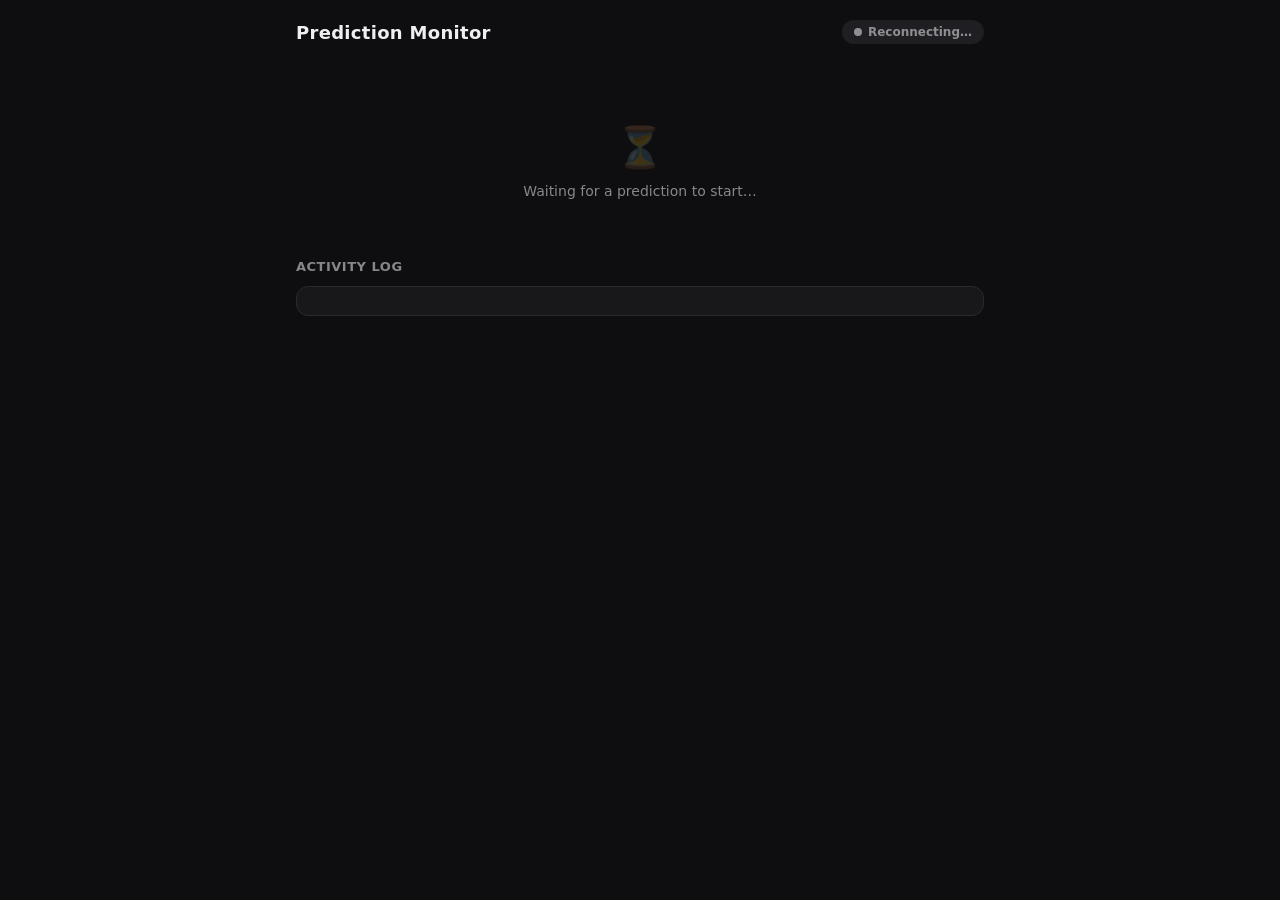
<file: kick-predict.html>
<!doctype html>
<html lang="en">

<head>
  <meta charset="utf-8" />
  <meta name="viewport" content="width=device-width,initial-scale=1" />
  <title>Kick Prediction Monitor</title>
  <style>
    :root {
      --bg: #0e0e10;
      --surface: #18181b;
      --surface2: #1f1f23;
      --border: #2a2a2e;
      --text: #efeff1;
      --muted: rgba(255, 255, 255, 0.5);
      --accent: #53fc18;
      --blue: #4f8cff;
      --orange: #ff7a2f;
      --red: #ff4a4a;
      --yellow: #ffd84a;
      --whale: #ff2cf1;
      --outcome1: #4f8cff;
      --outcome2: #ff7a2f;
      --outcome3: #a259ff;
      --outcome4: #ff4a4a;
    }

    * {
      margin: 0;
      padding: 0;
      box-sizing: border-box;
    }

    html, body {
      width: 100%;
      height: 100%;
      background: var(--bg);
      color: var(--text);
      font-family: system-ui, -apple-system, Segoe UI, Roboto, Arial, sans-serif;
      overflow-x: hidden;
    }

    #app {
      max-width: 720px;
      margin: 0 auto;
      padding: 20px 16px 40px;
    }

    header {
      display: flex;
      align-items: center;
      justify-content: space-between;
      margin-bottom: 20px;
    }

    header h1 {
      font-size: 18px;
      font-weight: 800;
      letter-spacing: 0.3px;
    }

    #status-badge {
      font-size: 12px;
      font-weight: 700;
      padding: 5px 12px;
      border-radius: 20px;
      background: var(--surface2);
      color: var(--muted);
      display: flex;
      align-items: center;
      gap: 6px;
    }

    #status-badge .dot {
      width: 8px;
      height: 8px;
      border-radius: 50%;
      background: var(--muted);
    }

    #status-badge.connected .dot { background: var(--accent); }
    #status-badge.connected { color: var(--accent); }

    .card {
      background: var(--surface);
      border: 1px solid var(--border);
      border-radius: 12px;
      padding: 20px;
      margin-bottom: 14px;
    }

    /* Prediction Card */
    #prediction-area {
      display: none;
    }

    #prediction-area.active {
      display: block;
    }

    .pred-header {
      display: flex;
      align-items: flex-start;
      justify-content: space-between;
      gap: 12px;
      margin-bottom: 16px;
    }

    .pred-title {
      font-size: 20px;
      font-weight: 800;
      line-height: 1.3;
      flex: 1;
    }

    .pred-state {
      font-size: 11px;
      font-weight: 800;
      text-transform: uppercase;
      letter-spacing: 0.5px;
      padding: 4px 10px;
      border-radius: 6px;
      white-space: nowrap;
      flex-shrink: 0;
    }

    .pred-state.ACTIVE { background: rgba(83, 252, 24, 0.15); color: var(--accent); }
    .pred-state.LOCKED { background: rgba(255, 216, 74, 0.15); color: var(--yellow); }
    .pred-state.RESOLVED { background: rgba(79, 140, 255, 0.15); color: var(--blue); }
    .pred-state.CANCELLED { background: rgba(255, 74, 74, 0.15); color: var(--red); }

    .pred-meta {
      display: flex;
      gap: 16px;
      font-size: 12px;
      color: var(--muted);
      margin-bottom: 18px;
    }

    .pred-meta span {
      display: flex;
      align-items: center;
      gap: 4px;
    }

    /* Timer */
    .timer {
      font-variant-numeric: tabular-nums;
      font-weight: 700;
      color: var(--yellow);
    }

    /* Outcomes */
    .outcomes {
      display: flex;
      flex-direction: column;
      gap: 10px;
    }

    .outcome {
      position: relative;
      border-radius: 10px;
      overflow: hidden;
      background: var(--surface2);
      border: 1px solid var(--border);
      transition: border-color 0.3s;
    }

    .outcome.winner {
      border-color: var(--accent);
      box-shadow: 0 0 20px rgba(83, 252, 24, 0.15);
    }

    .outcome-bar {
      position: absolute;
      top: 0;
      left: 0;
      height: 100%;
      opacity: 0.15;
      transition: width 0.6s cubic-bezier(.2, .8, .2, 1);
      border-radius: 10px;
    }

    .outcome-content {
      position: relative;
      padding: 14px 16px;
      display: flex;
      align-items: center;
      justify-content: space-between;
      gap: 12px;
    }

    .outcome-left {
      display: flex;
      align-items: center;
      gap: 10px;
      min-width: 0;
      flex: 1;
    }

    .outcome-color {
      width: 4px;
      height: 28px;
      border-radius: 2px;
      flex-shrink: 0;
    }

    .outcome-name {
      font-weight: 700;
      font-size: 15px;
      white-space: nowrap;
      overflow: hidden;
      text-overflow: ellipsis;
    }

    .outcome-right {
      display: flex;
      align-items: center;
      gap: 16px;
      flex-shrink: 0;
      font-variant-numeric: tabular-nums;
    }

    .outcome-stat {
      text-align: right;
    }

    .outcome-stat .value {
      font-size: 16px;
      font-weight: 800;
    }

    .outcome-stat .label {
      font-size: 10px;
      color: var(--muted);
      text-transform: uppercase;
      letter-spacing: 0.3px;
    }

    .outcome-pct {
      font-size: 22px;
      font-weight: 900;
      min-width: 58px;
      text-align: right;
    }

    /* Whale Alert */
    .whale-alert {
      animation: whaleFlash 0.6s ease;
    }

    @keyframes whaleFlash {
      0%, 100% { background: var(--surface); }
      30% { background: rgba(255, 44, 241, 0.12); }
    }

    /* Activity Log */
    #log-area .card {
      max-height: 360px;
      overflow-y: auto;
      padding: 14px 16px;
    }

    #log-area .card::-webkit-scrollbar {
      width: 4px;
    }

    #log-area .card::-webkit-scrollbar-thumb {
      background: var(--border);
      border-radius: 4px;
    }

    .log-title {
      font-size: 13px;
      font-weight: 700;
      text-transform: uppercase;
      letter-spacing: 0.5px;
      color: var(--muted);
      margin-bottom: 12px;
    }

    .log-entry {
      padding: 8px 0;
      border-bottom: 1px solid rgba(255, 255, 255, 0.05);
      font-size: 13px;
      line-height: 1.5;
      display: flex;
      gap: 8px;
      animation: fadeIn 0.3s ease;
    }

    .log-entry:last-child {
      border-bottom: 0;
    }

    @keyframes fadeIn {
      from { opacity: 0; transform: translateY(-4px); }
      to { opacity: 1; transform: translateY(0); }
    }

    .log-time {
      color: var(--muted);
      font-size: 11px;
      font-variant-numeric: tabular-nums;
      flex-shrink: 0;
      padding-top: 1px;
    }

    .log-msg { flex: 1; }

    .log-whale {
      color: var(--whale);
      font-weight: 700;
    }

    .log-created { color: var(--accent); }
    .log-locked { color: var(--yellow); }
    .log-resolved { color: var(--blue); }
    .log-cancelled { color: var(--red); }
    .log-vote { color: var(--text); }

    /* Idle state */
    #idle-msg {
      text-align: center;
      padding: 60px 20px;
      color: var(--muted);
      font-size: 14px;
    }

    #idle-msg .icon {
      font-size: 40px;
      margin-bottom: 12px;
      opacity: 0.4;
    }

    /* Totals row */
    .totals-row {
      display: flex;
      justify-content: space-between;
      margin-top: 14px;
      padding-top: 12px;
      border-top: 1px solid var(--border);
      font-size: 13px;
      color: var(--muted);
    }

    .totals-row .total-val {
      font-weight: 700;
      color: var(--text);
    }

    /* Test controls */
    #test-controls {
      display: none;
      gap: 8px;
    }

    #test-controls.show {
      display: flex;
    }

    #test-controls button {
      appearance: none;
      border: 0;
      border-radius: 8px;
      padding: 6px 12px;
      font-size: 12px;
      font-weight: 700;
      cursor: pointer;
      color: #111;
      background: var(--accent);
    }

    #test-controls button:active {
      transform: translateY(1px);
    }

    .outcome-colors { --c0: var(--outcome1); --c1: var(--outcome2); --c2: var(--outcome3); --c3: var(--outcome4); }
  </style>
</head>

<body>
  <div id="app" class="outcome-colors">
    <header>
      <h1>Prediction Monitor</h1>
      <div style="display:flex;align-items:center;gap:10px;">
        <div id="test-controls">
          <button id="btn-create" type="button">Test Create</button>
          <button id="btn-vote" type="button">Test Vote</button>
          <button id="btn-whale" type="button">Test Whale</button>
          <button id="btn-close" type="button">Test Close</button>
        </div>
        <div id="status-badge">
          <span class="dot"></span>
          <span id="status-text">Connecting…</span>
        </div>
      </div>
    </header>

    <div id="idle-msg">
      <div class="icon">⏳</div>
      Waiting for a prediction to start…
    </div>

    <div id="prediction-area">
      <div class="card" id="prediction-card">
        <div class="pred-header">
          <div class="pred-title" id="pred-title"></div>
          <div class="pred-state" id="pred-state"></div>
        </div>
        <div class="pred-meta">
          <span>⏱ <span class="timer" id="pred-timer">--:--</span></span>
          <span id="pred-total-voters">0 voters</span>
          <span id="pred-total-points">0 points</span>
        </div>
        <div class="outcomes" id="outcomes-container"></div>
        <div class="totals-row">
          <span>Total Pool: <span class="total-val" id="total-pool">0</span></span>
          <span>Total Votes: <span class="total-val" id="total-votes">0</span></span>
        </div>
      </div>
    </div>

    <div id="log-area">
      <div class="log-title">Activity Log</div>
      <div class="card" id="log-container"></div>
    </div>
  </div>

  <script>
    const WHALE_THRESHOLD = 10000;
    const OUTCOME_COLORS = ["var(--outcome1)", "var(--outcome2)", "var(--outcome3)", "var(--outcome4)"];

    class PredictionMonitor {
      constructor({ channelId, debug }) {
        this.channelId = channelId;
        this.debug = debug;

        this.ws = null;
        this.reconnectAttempts = 0;
        this.maxReconnectDelay = 30000;
        this.pingInterval = null;

        this.prediction = null;
        this.prevOutcomes = null;
        this.timerInterval = null;
        this.timerEnd = null;

        this.statusBadge = document.getElementById("status-badge");
        this.statusText = document.getElementById("status-text");
        this.idleMsg = document.getElementById("idle-msg");
        this.predArea = document.getElementById("prediction-area");
        this.predTitle = document.getElementById("pred-title");
        this.predState = document.getElementById("pred-state");
        this.predTimer = document.getElementById("pred-timer");
        this.predTotalVoters = document.getElementById("pred-total-voters");
        this.predTotalPoints = document.getElementById("pred-total-points");
        this.outcomesContainer = document.getElementById("outcomes-container");
        this.totalPool = document.getElementById("total-pool");
        this.totalVotes = document.getElementById("total-votes");
        this.logContainer = document.getElementById("log-container");
        this.predCard = document.getElementById("prediction-card");
      }

      setStatus(text, connected) {
        this.statusText.textContent = text;
        this.statusBadge.classList.toggle("connected", !!connected);
      }

      start() {
        this.setStatus("Connecting…", false);
        this.connectWebSocket();
      }

      connectWebSocket() {
        const connect = () => {
          const ws = new WebSocket(
            "wss://ws-us2.pusher.com/app/32cbd69e4b950bf97679?protocol=7&client=js&version=8.4.0-rc2&flash=false"
          );
          this.ws = ws;

          ws.onerror = (e) => console.error("WebSocket error:", e);

          ws.onclose = () => {
            this.setStatus("Reconnecting…", false);
            if (this.pingInterval) {
              clearInterval(this.pingInterval);
              this.pingInterval = null;
            }
            const delay = Math.min(
              1000 * Math.pow(2, this.reconnectAttempts),
              this.maxReconnectDelay
            );
            this.reconnectAttempts++;
            setTimeout(connect, delay);
          };

          ws.onopen = () => {
            this.reconnectAttempts = 0;
            this.setStatus("Connected", true);

            ws.send(JSON.stringify({
              event: "pusher:subscribe",
              data: { auth: "", channel: `predictions-channel-${this.channelId}` }
            }));

            if (this.debug) console.log("Subscribed: predictions-channel-" + this.channelId);

            this.pingInterval = setInterval(() => {
              ws.send(JSON.stringify({ event: "pusher:ping", data: {} }));
            }, 60000);
          };

          ws.onmessage = (event) => this.parseMessage(event.data);
        };

        connect();
      }

      parseMessage(raw) {
        const msg = JSON.parse(raw);

        if (typeof msg.event === "string" && msg.event.startsWith("pusher")) return;

        let data;
        try {
          data = typeof msg.data === "string" ? JSON.parse(msg.data) : msg.data;
        } catch (e) {
          if (this.debug) console.warn("Could not parse msg.data:", msg.data);
          return;
        }

        if (this.debug) console.log("EVENT:", msg.event, data);

        switch (msg.event) {
          case "PredictionCreated":
            this.onCreated(data.prediction);
            break;
          case "PredictionUpdated":
            this.onUpdated(data.prediction);
            break;
          case "PredictionClosed":
            this.onClosed(data.prediction);
            break;
        }
      }

      onCreated(pred) {
        this.prediction = pred;
        this.prevOutcomes = null;
        this.storeOutcomeSnapshot(pred.outcomes);

        this.idleMsg.style.display = "none";
        this.predArea.classList.add("active");

        this.renderPrediction();
        this.startTimer(pred.duration, pred.created_at);

        this.addLog("Prediction created: " + pred.title, "log-created");
        pred.outcomes.forEach((o, i) => {
          this.addLog(`  Option ${i + 1}: ${o.title}`, "log-created");
        });
      }

      onUpdated(pred) {
        const prev = this.prevOutcomes;
        this.prediction = pred;

        if (prev) {
          this.detectChanges(prev, pred.outcomes, pred.state);
        }

        this.storeOutcomeSnapshot(pred.outcomes);
        this.renderPrediction();

        if (pred.state === "LOCKED" && (!prev || this.prediction?.state !== "LOCKED")) {
          this.addLog("Prediction LOCKED — voting closed", "log-locked");
        }
      }

      onClosed(pred) {
        const prev = this.prevOutcomes;
        this.prediction = pred;

        if (prev) {
          this.detectChanges(prev, pred.outcomes, pred.state);
        }

        this.storeOutcomeSnapshot(pred.outcomes);
        this.renderPrediction();
        this.stopTimer();

        if (pred.state === "RESOLVED") {
          const winner = pred.outcomes.find(o => o.return_rate > 0 && o.total_vote_amount > 0);
          if (winner) {
            this.addLog(`Prediction RESOLVED — Winner: "${winner.title}"`, "log-resolved");
          } else {
            this.addLog("Prediction RESOLVED", "log-resolved");
          }
        } else if (pred.state === "CANCELLED") {
          this.addLog("Prediction CANCELLED — all points refunded", "log-cancelled");
        } else {
          this.addLog(`Prediction closed (${pred.state})`, "log-cancelled");
        }
      }

      detectChanges(prev, current, state) {
        const prevMap = {};
        prev.forEach(o => { prevMap[o.id] = o; });

        for (const outcome of current) {
          const old = prevMap[outcome.id];
          if (!old) continue;

          const pointsDelta = outcome.total_vote_amount - old.total_vote_amount;
          const votesDelta = outcome.vote_count - old.vote_count;

          if (pointsDelta <= 0 && votesDelta <= 0) continue;

          if (pointsDelta >= WHALE_THRESHOLD) {
            const avg = votesDelta > 0 ? Math.round(pointsDelta / votesDelta) : pointsDelta;
            this.addLog(
              `🐋 WHALE DETECTED on "${outcome.title}" — +${this.formatNum(pointsDelta)} points` +
              (votesDelta === 1 ? ` (single vote!)` : ` (~${this.formatNum(avg)}/vote, ${votesDelta} votes)`),
              "log-whale"
            );
            this.flashWhale();
          } else if (pointsDelta > 0) {
            this.addLog(
              `Vote on "${outcome.title}": +${this.formatNum(pointsDelta)} points (+${votesDelta} vote${votesDelta !== 1 ? "s" : ""})`,
              "log-vote"
            );
          }
        }
      }

      flashWhale() {
        this.predCard.classList.remove("whale-alert");
        void this.predCard.offsetWidth;
        this.predCard.classList.add("whale-alert");
      }

      storeOutcomeSnapshot(outcomes) {
        this.prevOutcomes = outcomes.map(o => ({ ...o }));
      }

      renderPrediction() {
        const pred = this.prediction;
        if (!pred) return;

        this.predTitle.textContent = pred.title;

        this.predState.textContent = pred.state;
        this.predState.className = "pred-state " + pred.state;

        const totalPoints = pred.outcomes.reduce((s, o) => s + o.total_vote_amount, 0);
        const totalVoteCount = pred.outcomes.reduce((s, o) => s + o.vote_count, 0);

        this.predTotalVoters.textContent = totalVoteCount + " voter" + (totalVoteCount !== 1 ? "s" : "");
        this.predTotalPoints.textContent = this.formatNum(totalPoints) + " points";
        this.totalPool.textContent = this.formatNum(totalPoints);
        this.totalVotes.textContent = totalVoteCount;

        this.outcomesContainer.innerHTML = "";

        const isResolved = pred.state === "RESOLVED";

        pred.outcomes.forEach((o, i) => {
          const pct = totalPoints > 0 ? (o.total_vote_amount / totalPoints) * 100 : 0;
          const color = OUTCOME_COLORS[i % OUTCOME_COLORS.length];
          const isWinner = isResolved && o.return_rate > 0 && o.total_vote_amount > 0;

          const el = document.createElement("div");
          el.className = "outcome" + (isWinner ? " winner" : "");

          el.innerHTML = `
            <div class="outcome-bar" style="width:${pct}%;background:${color}"></div>
            <div class="outcome-content">
              <div class="outcome-left">
                <div class="outcome-color" style="background:${color}"></div>
                <div class="outcome-name">${this.escapeHTML(o.title)}${isWinner ? " ✓" : ""}</div>
              </div>
              <div class="outcome-right">
                <div class="outcome-stat">
                  <div class="value">${this.formatNum(o.total_vote_amount)}</div>
                  <div class="label">Points</div>
                </div>
                <div class="outcome-stat">
                  <div class="value">${o.vote_count}</div>
                  <div class="label">Votes</div>
                </div>
                <div class="outcome-pct" style="color:${color}">${pct.toFixed(1)}%</div>
              </div>
            </div>
          `;

          this.outcomesContainer.appendChild(el);
        });
      }

      startTimer(durationSec, createdAt) {
        this.stopTimer();
        const created = new Date(createdAt).getTime();
        this.timerEnd = created + durationSec * 1000;

        const tick = () => {
          const remaining = Math.max(0, this.timerEnd - Date.now());
          const sec = Math.ceil(remaining / 1000);
          const m = Math.floor(sec / 60);
          const s = sec % 60;
          this.predTimer.textContent = `${m}:${String(s).padStart(2, "0")}`;
          if (remaining <= 0) {
            this.predTimer.textContent = "0:00";
            this.stopTimer();
          }
        };

        tick();
        this.timerInterval = setInterval(tick, 500);
      }

      stopTimer() {
        if (this.timerInterval) {
          clearInterval(this.timerInterval);
          this.timerInterval = null;
        }
      }

      addLog(msg, cls) {
        const entry = document.createElement("div");
        entry.className = "log-entry";

        const time = new Date().toLocaleTimeString();
        entry.innerHTML = `
          <span class="log-time">${time}</span>
          <span class="log-msg ${cls || ""}">${this.escapeHTML(msg)}</span>
        `;

        this.logContainer.prepend(entry);

        while (this.logContainer.children.length > 200) {
          this.logContainer.lastChild.remove();
        }
      }

      formatNum(n) {
        if (n >= 1_000_000) return (n / 1_000_000).toFixed(1).replace(/\.0$/, "") + "M";
        if (n >= 1_000) return (n / 1_000).toFixed(1).replace(/\.0$/, "") + "K";
        return String(n);
      }

      escapeHTML(str) {
        return String(str)
          .replaceAll("&", "&amp;")
          .replaceAll("<", "&lt;")
          .replaceAll(">", "&gt;")
          .replaceAll('"', "&quot;")
          .replaceAll("'", "&#039;");
      }

      // For testing
      simulateCreated() {
        this.onCreated({
          id: "test-" + Date.now(),
          channel_id: this.channelId,
          title: "Will the streamer win this round?",
          state: "ACTIVE",
          outcomes: [
            { id: "o1", title: "Yes, easy win", total_vote_amount: 0, vote_count: 0, return_rate: 0, top_users: [] },
            { id: "o2", title: "No way", total_vote_amount: 0, vote_count: 0, return_rate: 0, top_users: [] }
          ],
          duration: 120,
          created_at: new Date().toISOString(),
          updated_at: new Date().toISOString()
        });
      }

      simulateVote() {
        if (!this.prediction) { this.simulateCreated(); return; }
        const pred = JSON.parse(JSON.stringify(this.prediction));
        const idx = Math.floor(Math.random() * pred.outcomes.length);
        const pts = Math.floor(Math.random() * 5000) + 100;
        pred.outcomes[idx].total_vote_amount += pts;
        pred.outcomes[idx].vote_count += 1;
        pred.updated_at = new Date().toISOString();
        this.onUpdated(pred);
      }

      simulateWhale() {
        if (!this.prediction) { this.simulateCreated(); return; }
        const pred = JSON.parse(JSON.stringify(this.prediction));
        const idx = Math.floor(Math.random() * pred.outcomes.length);
        const pts = Math.floor(Math.random() * 90000) + 10000;
        pred.outcomes[idx].total_vote_amount += pts;
        pred.outcomes[idx].vote_count += 1;
        pred.updated_at = new Date().toISOString();
        this.onUpdated(pred);
      }

      simulateClose() {
        if (!this.prediction) return;
        const pred = JSON.parse(JSON.stringify(this.prediction));
        pred.state = "RESOLVED";
        const maxIdx = pred.outcomes.reduce((best, o, i, arr) =>
          o.total_vote_amount > arr[best].total_vote_amount ? i : best, 0);
        pred.outcomes[maxIdx].return_rate = 1.5;
        pred.updated_at = new Date().toISOString();
        this.onClosed(pred);
      }
    }

    // ---- Boot ----
    const params = new URLSearchParams(window.location.search);
    const channelId = params.get("channel") || "87788191";
    const debug = params.get("debug") === "true";

    const monitor = new PredictionMonitor({ channelId, debug });

    if (debug) {
      document.getElementById("test-controls").classList.add("show");
      document.getElementById("btn-create").addEventListener("click", () => monitor.simulateCreated());
      document.getElementById("btn-vote").addEventListener("click", () => monitor.simulateVote());
      document.getElementById("btn-whale").addEventListener("click", () => monitor.simulateWhale());
      document.getElementById("btn-close").addEventListener("click", () => monitor.simulateClose());
    }

    monitor.start();
  </script>
</body>

</html>
</file>
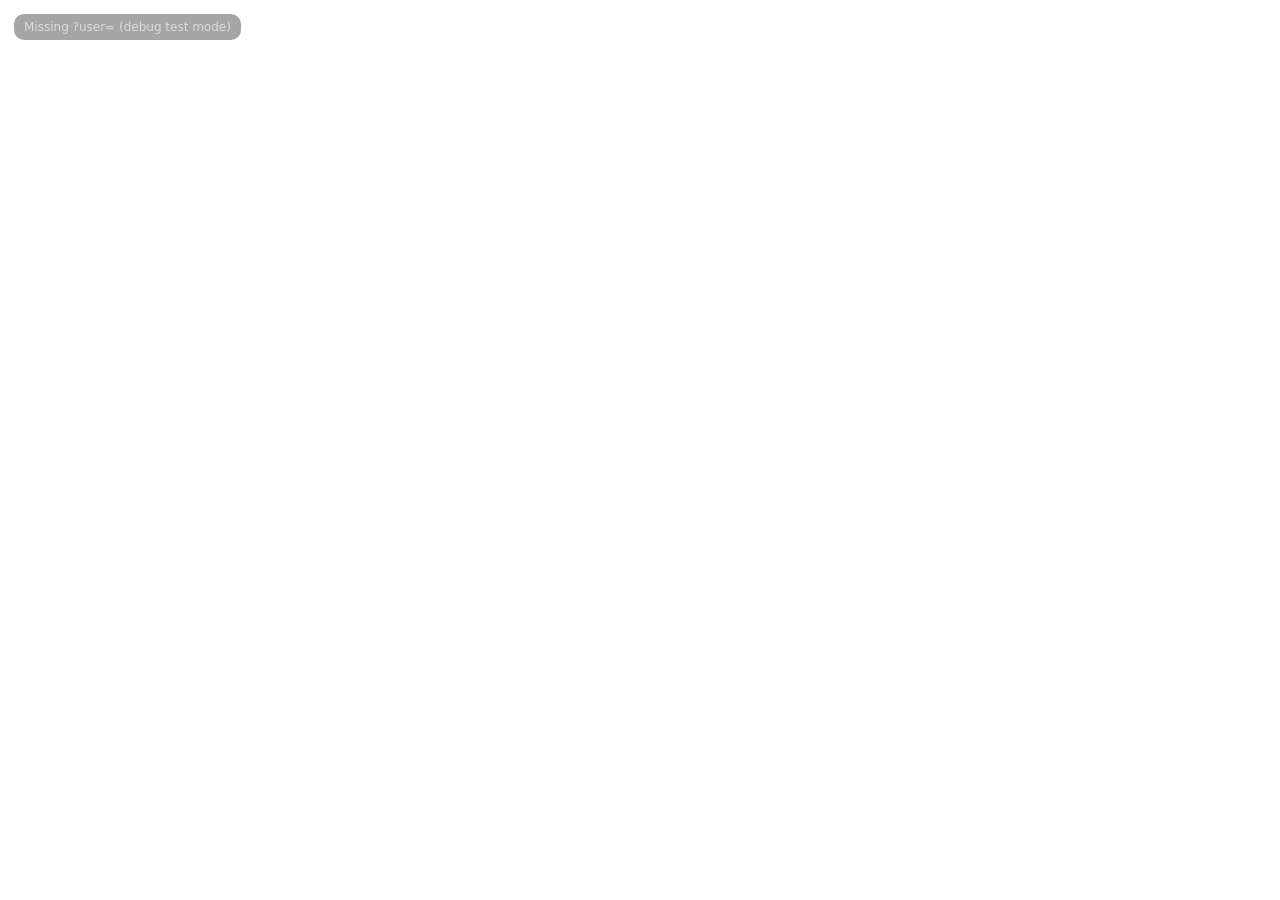
<file: kick-redeem.html>
<!doctype html>
<html lang="en">

<head>
  <meta charset="utf-8" />
  <meta name="viewport" content="width=device-width,initial-scale=1" />
  <title>Kick Redeem Overlay</title>
  <link rel="preload" as="audio" href="assets/redeem.mp3">
  <style>
    :root {
      --bg: rgba(20, 20, 20, 0.85);
      --text: #fff;
      --muted: rgba(255, 255, 255, 0.75);
      --accent: #ffd899;

      /* 🔥 MAIN SIZE CONTROL */
      --alert-scale: 1.4;
    }

    html,
    body {
      margin: 0;
      padding: 0;
      width: 100%;
      height: 100%;
      background: transparent;
      overflow: hidden;
      font-family: system-ui, -apple-system, Segoe UI, Roboto, Arial, sans-serif;
    }

    /* Fullscreen stage */
    #stage {
      position: relative;
      width: 100vw;
      height: 100vh;
      display: flex;
      align-items: center;
      justify-content: center;
      padding: 32px;
      box-sizing: border-box;
      pointer-events: none;
    }

    /* Redeem card */
    .redeem {
      /* HARD CLAMP: card can NEVER exceed this */
      width: min(800px, 90vw);
      max-width: 90vw;
      min-width: 0;
      /* IMPORTANT: allow shrinking */

      color: var(--text);
      background: var(--bg);
      border: 3px solid var(--accent);
      border-radius: 20px;
      box-shadow: 0 24px 60px rgba(0, 0, 0, 0.45);
      padding: 24px 26px;
      box-sizing: border-box;

      /* prevents inner stuff from “pushing” layout */
      overflow: hidden;

      opacity: 0;
      transform: scale(calc(0.92 * var(--alert-scale)));
    }


    .redeem.show {
      opacity: 1;
      transform: scale(var(--alert-scale));
      transition:
        opacity 260ms ease,
        transform 260ms cubic-bezier(.2, .8, .2, 1);
    }

    .redeem.hide {
      opacity: 0;
      transform: scale(calc(0.95 * var(--alert-scale)));
      transition:
        opacity 200ms ease,
        transform 200ms ease;
    }

    .top {
      display: flex;
      align-items: center;
      justify-content: space-between;
      gap: 16px;
      margin-bottom: 14px;

      min-width: 0;
      /* IMPORTANT */
    }


    .badge {
      display: inline-flex;
      align-items: center;
      gap: 10px;
      font-weight: 800;
      font-size: 16px;
      letter-spacing: 0.3px;
      text-transform: uppercase;

      flex: 0 1 auto;
      min-width: 0;
    }

    .dot {
      width: 12px;
      height: 12px;
      border-radius: 50%;
      background: var(--accent);
      box-shadow: 0 0 0 5px rgba(255, 216, 153, 0.25);
    }

    .user {
      font-weight: 800;
      font-size: 18px;
      color: var(--text);

      flex: 1 1 auto;
      /* allow shrink */
      min-width: 0;
      /* IMPORTANT in flex rows */
      text-align: right;

      white-space: nowrap;
      overflow: hidden;
      text-overflow: ellipsis;
    }

    .title {
      font-size: 28px;
      font-weight: 900;
      margin: 0;
      line-height: 1.2;
    }

    .input {
      margin-top: 12px;
      padding: 14px 16px;
      border-radius: 14px;
      background: rgba(255, 255, 255, 0.1);
      color: var(--text);
      font-size: 18px;
      line-height: 1.4;

      width: 100%;
      box-sizing: border-box;

      white-space: pre-wrap;

      /* THE IMPORTANT PART */
      overflow-wrap: anywhere;
      word-break: break-word;

      max-width: 100%;
    }

    .meta {
      margin-top: 12px;
      font-size: 13px;
      color: var(--muted);
      display: flex;
      justify-content: space-between;
      gap: 12px;
    }

    #status {
      position: absolute;
      top: 14px;
      left: 14px;
      font-size: 12px;
      color: rgba(255, 255, 255, 0.6);
      background: rgba(0, 0, 0, 0.35);
      border-radius: 10px;
      padding: 6px 10px;
      pointer-events: none;
    }

    /* Test button */
    #test-controls {
      position: absolute;
      top: 14px;
      right: 14px;
      display: flex;
      gap: 10px;
      pointer-events: auto;
    }

    #testBtn {
      appearance: none;
      border: 0;
      border-radius: 12px;
      padding: 10px 14px;
      font-size: 13px;
      font-weight: 800;
      cursor: pointer;
      color: #111;
      background: var(--accent);
      box-shadow: 0 10px 22px rgba(0, 0, 0, 0.35);
    }

    #testBtn:active {
      transform: translateY(1px);
    }

    .hidden {
      display: none !important;
    }

    /* Image overlay */
    .ws-image-overlay {
      position: fixed;
      top: 0;
      left: 0;
      width: 100vw;
      height: 100vh;
      display: flex;
      align-items: center;
      justify-content: center;
      pointer-events: none;
      z-index: 1000;
      opacity: 0;
      transition: opacity 300ms ease;
    }

    .ws-image-overlay.show {
      opacity: 1;
    }

    .ws-image-overlay.hide {
      opacity: 0;
      transition: opacity 400ms ease;
    }

    .ws-image-overlay img {
      max-width: 90vw;
      max-height: 90vh;
      object-fit: contain;
      border-radius: 12px;
      box-shadow: 0 20px 60px rgba(0, 0, 0, 0.5);
    }
  </style>
</head>

<body>
  <div id="stage">
    <div id="status">Loading…</div>

    <!-- Test controls -->
    <div id="test-controls" class="hidden">
      <button id="testBtn" type="button">Test Redeem</button>
    </div>

    <!-- Redeems will be injected here -->
  </div>

  <script>
    class URLParams {
      constructor() {
        this.urlParams = new URLSearchParams(window.location.search);
      }
      getParam(param) {
        return this.urlParams.get(param);
      }
    }

    class RedeemOverlay {
      constructor({ user, durationMs, queue, debug }) {
        this.user = user;
        this.durationMs = durationMs;
        this.queueEnabled = queue;
        this.debug = debug;

        this.queue = [];
        this.showing = false;

        this.chatroomId = null;
        this.channelId = null;

        this.ws = null;
        this.reconnectAttempts = 0;
        this.maxReconnectDelay = 30000;
        this.pingInterval = null;

        this.statusEl = document.getElementById("status");
        this.stageEl = document.getElementById("stage");

        // Preload redeem sound
        this.redeemAudio = new Audio("assets/audio/redeem.mp3");
        this.redeemAudio.preload = "auto";
        this.redeemAudio.load();
      }

      setStatus(text) {
        this.statusEl.textContent = text;
        if (!this.debug) {
          if (text.toLowerCase().includes("connected")) {
            setTimeout(() => (this.statusEl.style.display = "none"), 1200);
          }
        }
      }

      async getUserInfo(userToFetch) {
        const res = await fetch(
          `https://kick.com/api/v2/channels/${encodeURIComponent(userToFetch)}`
        );
        if (!res.ok) throw new Error("Kick API error " + res.status);
        return res.json();
      }

      start() {
        this.setStatus("Fetching channel…");
        this.getUserInfo(this.user)
          .then((userData) => {
            this.chatroomId = userData?.chatroom?.id;
            this.channelId = userData?.chatroom?.channel_id;

            if (!this.chatroomId) throw new Error("No chatroom id found.");

            this.setStatus("Connecting…");
            this.connectWebSocket();
          })
          .catch((err) => {
            console.error(err);
            this.setStatus("Retrying…");
            setTimeout(() => this.start(), 1000);
          });
      }

      connectWebSocket() {
        const connect = () => {
          const ws = new WebSocket(
            "wss://ws-us2.pusher.com/app/32cbd69e4b950bf97679?protocol=7&client=js&version=8.4.0-rc2&flash=false"
          );
          this.ws = ws;

          ws.onerror = (e) => console.error("WebSocket error:", e);

          ws.onclose = () => {
            this.setStatus("Disconnected, reconnecting…");
            if (this.pingInterval) {
              clearInterval(this.pingInterval);
              this.pingInterval = null;
            }
            const delay = Math.min(
              1000 * Math.pow(2, this.reconnectAttempts),
              this.maxReconnectDelay
            );
            this.reconnectAttempts++;
            setTimeout(connect, delay);
          };

          ws.onopen = () => {
            this.reconnectAttempts = 0;
            this.setStatus("Connected");

            this.subscribe(ws, `chatrooms.${this.chatroomId}`);
            this.subscribe(ws, `chatrooms.${this.chatroomId}.v2`);
            this.subscribe(ws, `chatroom_${this.chatroomId}`);

            if (this.channelId) this.subscribe(ws, `channel.${this.channelId}`);

            this.pingInterval = setInterval(() => {
              ws.send(JSON.stringify({ event: "pusher:ping", data: {} }));
            }, 60000);
          };

          ws.onmessage = (event) => this.parseMessage(event.data);
        };

        connect();
      }

      subscribe(ws, channelName) {
        ws.send(
          JSON.stringify({
            event: "pusher:subscribe",
            data: { auth: null, channel: channelName },
          })
        );
        if (this.debug) console.log("Subscribed:", channelName);
      }

      parseMessage(raw) {
        const msg = JSON.parse(raw);

        if (typeof msg.event === "string" && msg.event.startsWith("pusher")) return;

        let data;
        try {
          data = JSON.parse(
            String(msg.data)
              .replace(/\\u00a0/g, " ")
              .replace(/\\n/g, " ")
              .replace(/\\t/g, " ")
              .replace(/\\r/g, " ")
              .replace(/\\f/g, " ")
              .replace(/\\b/g, " ")
              .replace(/\\v/g, " ")
              .replace(/\\\\/g, "\\")
          );
        } catch (e) {
          if (this.debug) console.warn("Could not parse msg.data:", msg.data);
          return;
        }

        if (this.debug) console.log("EVENT:", msg.event, data);

        if (msg.event === "RewardRedeemedEvent") {
          this.onRedeem(data);
        }
      }

      onRedeem(payload) {
        const item = {
          title: payload.reward_title ?? "Redeem",
          username: payload.username ?? "unknown",
          input: payload.user_input ?? "",
          color: payload.reward_background_color ?? "#FFD899",
          ts: Date.now(),
        };

        if (!this.queueEnabled) {
          this.showRedeem(item);
          return;
        }

        this.queue.push(item);
        this.drainQueue();
      }

      drainQueue() {
        if (this.showing) return;
        const next = this.queue.shift();
        if (!next) return;
        this.showRedeem(next, () => this.drainQueue());
      }

      showRedeem(item, done) {
        this.showing = true;

        const existing = this.stageEl.querySelector(".redeem");
        if (existing && !this.queueEnabled) existing.remove();

        const card = document.createElement("div");
        card.className = "redeem";
        card.style.setProperty("--accent", item.color);

        const safeTitle = this.escapeHTML(item.title);
        const safeUser = this.escapeHTML(item.username);
        const safeInput = this.escapeHTML(item.input);

        card.innerHTML = `
            <div class="top">
              <div class="badge"><span class="dot"></span> Redeem</div>
              <div class="user">${safeUser}</div>
            </div>
            <p class="title">${safeTitle}</p>
            ${safeInput ? `<div class="input">${safeInput}</div>` : ""}
            <div class="meta">
              <span>Kick Rewards</span>
              <span>${new Date(item.ts).toLocaleTimeString()}</span>
            </div>
          `;

        this.stageEl.appendChild(card);

        requestAnimationFrame(() => card.classList.add("show"));
        this.playRedeemSound();

        setTimeout(() => {
          card.classList.remove("show");
          card.classList.add("hide");
          setTimeout(() => {
            card.remove();
            this.showing = false;
            if (typeof done === "function") done();
          }, 230);
        }, this.durationMs);
      }

      playRedeemSound() {
        if (!this.redeemAudio) return;
        try {
          this.redeemAudio.currentTime = 0;
          const playPromise = this.redeemAudio.play();
          if (playPromise?.catch) {
            playPromise.catch((err) => {
              if (this.debug) console.warn("Audio play blocked:", err);
            });
          }
        } catch (err) {
          if (this.debug) console.warn("Audio play failed:", err);
        }
      }

      escapeHTML(str) {
        return String(str)
          .replaceAll("&", "&amp;")
          .replaceAll("<", "&lt;")
          .replaceAll(">", "&gt;")
          .replaceAll('"', "&quot;")
          .replaceAll("'", "&#039;");
      }
    }

    class MediaSocketPlayer {
      constructor({ wsUrl, debug }) {
        this.wsUrl = wsUrl;
        this.debug = debug;
        this.ws = null;
        this.reconnectAttempts = 0;
        this.maxReconnectDelay = 30000;
        this.audioQueue = [];
        this.audioPlaying = false;
        this.imageQueue = [];
        this.imageShowing = false;
      }

      start() {
        if (!this.wsUrl) return;
        this.connect();
      }

      connect() {
        const attempt = () => {
          const ws = new WebSocket(this.wsUrl);
          this.ws = ws;

          ws.onerror = (e) => console.error("[MediaWS] error:", e);

          ws.onclose = () => {
            console.log("[MediaWS] disconnected, reconnecting…");
            const delay = Math.min(
              1000 * Math.pow(2, this.reconnectAttempts),
              this.maxReconnectDelay
            );
            this.reconnectAttempts++;
            setTimeout(attempt, delay);
          };

          ws.onopen = () => {
            this.reconnectAttempts = 0;
            console.log("[MediaWS] connected to", this.wsUrl);
          };

          ws.onmessage = (event) => this.onMessage(event.data);
        };

        attempt();
      }

      onMessage(raw) {
        let msg;
        try {
          msg = JSON.parse(raw);
        } catch {
          msg = { type: "audio", url: raw.trim() };
        }

        const type = msg.type || "audio";
        const url = msg.url || msg.audio_url || msg.src;

        if (!url || typeof url !== "string") {
          console.warn("[MediaWS] no valid URL in message:", raw);
          return;
        }

        if (type === "image") {
          const opacity = Math.min(1, Math.max(0, parseFloat(msg.opacity ?? 1)));
          const duration = Math.max(500, parseInt(msg.duration ?? 5000, 10));
          console.log("[MediaWS] image queued:", url, "opacity:", opacity, "duration:", duration);
          this.imageQueue.push({ url, opacity, duration });
          this.drainImages();
        } else {
          console.log("[MediaWS] audio queued:", url);
          this.audioQueue.push(url);
          this.drainAudio();
        }
      }

      // ---- Audio ----
      drainAudio() {
        if (this.audioPlaying) return;
        const url = this.audioQueue.shift();
        if (!url) return;
        this.playAudio(url);
      }

      playAudio(url) {
        this.audioPlaying = true;
        const audio = new Audio();
        audio.crossOrigin = "anonymous";
        audio.preload = "auto";

        audio.addEventListener("canplaythrough", () => {
          console.log("[MediaWS] playing audio:", url, "duration:", audio.duration);
          audio.play().catch((err) => {
            console.error("[MediaWS] play() rejected:", err);
            this.audioPlaying = false;
            this.drainAudio();
          });
        }, { once: true });

        audio.addEventListener("ended", () => {
          console.log("[MediaWS] audio ended:", url);
          this.audioPlaying = false;
          this.drainAudio();
        });

        audio.addEventListener("error", (e) => {
          console.error("[MediaWS] audio load error:", url, audio.error);
          this.audioPlaying = false;
          this.drainAudio();
        });

        audio.src = url;
        audio.load();
      }

      // ---- Image ----
      drainImages() {
        if (this.imageShowing) return;
        const item = this.imageQueue.shift();
        if (!item) return;
        this.showImage(item);
      }

      showImage({ url, opacity, duration }) {
        this.imageShowing = true;

        const overlay = document.createElement("div");
        overlay.className = "ws-image-overlay";

        const img = document.createElement("img");
        img.crossOrigin = "anonymous";
        img.src = url;
        img.style.opacity = opacity;

        img.addEventListener("error", () => {
          console.error("[MediaWS] image load error:", url);
          overlay.remove();
          this.imageShowing = false;
          this.drainImages();
        });

        overlay.appendChild(img);
        document.body.appendChild(overlay);

        requestAnimationFrame(() => overlay.classList.add("show"));

        setTimeout(() => {
          overlay.classList.remove("show");
          overlay.classList.add("hide");
          setTimeout(() => {
            overlay.remove();
            this.imageShowing = false;
            this.drainImages();
          }, 420);
        }, duration);
      }
    }

    // ---- Boot ----
    const urlParams = new URLParams();
    const user = urlParams.getParam("user");

    const durationSec = Number(urlParams.getParam("duration") ?? "6");
    const queue = (urlParams.getParam("queue") ?? "true") === "true";
    const debug = (urlParams.getParam("debug") ?? "false") === "true";

    // Create overlay even if user is missing (so test button can still work)
    const overlay = new RedeemOverlay({
      user: user || "test-user",
      durationMs: Math.max(1, durationSec) * 1000,
      queue,
      debug,
    });

    // Media WebSocket player (audio + image)
    let mediaWsUrl = urlParams.getParam("audio_ws");
    if (!mediaWsUrl) {
      mediaWsUrl = "wss://submit-sound.aimar.id/ws";
    }
    const mediaPlayer = new MediaSocketPlayer({ wsUrl: mediaWsUrl, debug });
    mediaPlayer.start();

    // Show test button only when debug=true (you can change this if you want always visible)
    const controls = document.getElementById("test-controls");
    if (debug) controls.classList.remove("hidden");

    // Wire the test button
    document.getElementById("testBtn").addEventListener("click", () => {
      // Fake data (you can randomize if you want)
      overlay.onRedeem({
        reward_title: "request predik",
        user_id: 89060770,
        channel_id: 87788191,
        username: "bijikmorger",
        user_input: "THISISAREALLYLONGSTRINGWITHOUTSPACESANDITSHOULDWRAPCORRECTLYANDNOTBREAKTHEUIAAAAAAAAAAAAAAAAAAAA",
        reward_background_color: "#FFD899",
      });
    });

    if (!user) {
      overlay.setStatus("Missing ?user=  (debug test mode)");
    } else {
      overlay.start();
    }
  </script>
</body>

</html>
</file>
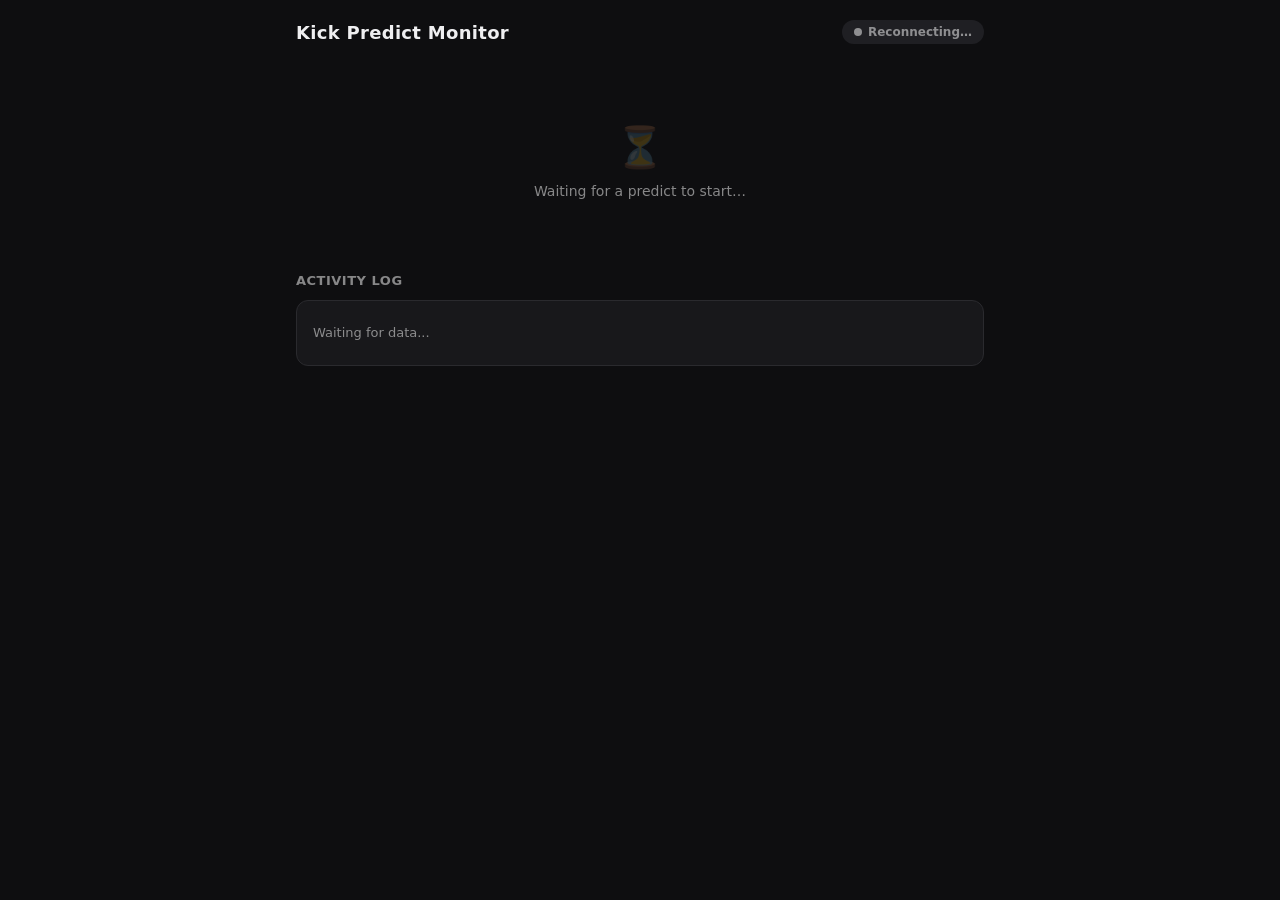
<file: predict-monitor.html>
<!doctype html>
<html lang="en">

<head>
  <meta charset="utf-8" />
  <meta name="viewport" content="width=device-width,initial-scale=1" />
  <title>Kick Predict Monitor</title>
  <style>
    :root {
      --bg: #0e0e10;
      --surface: #18181b;
      --surface2: #1f1f23;
      --border: #2a2a2e;
      --text: #efeff1;
      --muted: rgba(255, 255, 255, 0.5);
      --accent: #53fc18;
      --blue: #4f8cff;
      --orange: #ff7a2f;
      --red: #ff4a4a;
      --yellow: #ffd84a;
      --whale: #ff2cf1;
      --outcome1: #4f8cff;
      --outcome2: #ff7a2f;
      --outcome3: #a259ff;
      --outcome4: #ff4a4a;
    }

    * {
      margin: 0;
      padding: 0;
      box-sizing: border-box;
    }

    html, body {
      width: 100%;
      height: 100%;
      background: var(--bg);
      color: var(--text);
      font-family: system-ui, -apple-system, Segoe UI, Roboto, Arial, sans-serif;
      overflow-x: hidden;
    }

    #app {
      max-width: 720px;
      margin: 0 auto;
      padding: 20px 16px 40px;
    }

    header {
      display: flex;
      align-items: center;
      justify-content: space-between;
      margin-bottom: 20px;
    }

    header h1 {
      font-size: 18px;
      font-weight: 800;
      letter-spacing: 0.3px;
    }

    #status-badge {
      font-size: 12px;
      font-weight: 700;
      padding: 5px 12px;
      border-radius: 20px;
      background: var(--surface2);
      color: var(--muted);
      display: flex;
      align-items: center;
      gap: 6px;
    }

    #status-badge .dot {
      width: 8px;
      height: 8px;
      border-radius: 50%;
      background: var(--muted);
    }

    #status-badge.connected .dot { background: var(--accent); }
    #status-badge.connected { color: var(--accent); }

    .card {
      background: var(--surface);
      border: 1px solid var(--border);
      border-radius: 12px;
      padding: 20px;
      margin-bottom: 14px;
    }

    /* Predict Card */
    #prediction-area {
      display: none;
    }

    #prediction-area.active {
      display: block;
    }

    .pred-header {
      display: flex;
      align-items: flex-start;
      justify-content: space-between;
      gap: 12px;
      margin-bottom: 16px;
    }

    .pred-title {
      font-size: 20px;
      font-weight: 800;
      line-height: 1.3;
      flex: 1;
    }

    .pred-state {
      font-size: 11px;
      font-weight: 800;
      text-transform: uppercase;
      letter-spacing: 0.5px;
      padding: 4px 10px;
      border-radius: 6px;
      white-space: nowrap;
      flex-shrink: 0;
    }

    .pred-state.ACTIVE { background: rgba(83, 252, 24, 0.15); color: var(--accent); }
    .pred-state.LOCKED { background: rgba(255, 216, 74, 0.15); color: var(--yellow); }
    .pred-state.RESOLVED { background: rgba(79, 140, 255, 0.15); color: var(--blue); }
    .pred-state.CANCELLED { background: rgba(255, 74, 74, 0.15); color: var(--red); }

    .pred-meta {
      display: flex;
      gap: 16px;
      font-size: 12px;
      color: var(--muted);
      margin-bottom: 18px;
    }

    .pred-meta span {
      display: flex;
      align-items: center;
      gap: 4px;
    }

    /* Timer */
    .timer {
      font-variant-numeric: tabular-nums;
      font-weight: 700;
      color: var(--yellow);
    }

    /* Outcomes */
    .outcomes {
      display: flex;
      flex-direction: column;
      gap: 10px;
    }

    .outcome {
      position: relative;
      border-radius: 10px;
      overflow: hidden;
      background: var(--surface2);
      border: 1px solid var(--border);
      transition: border-color 0.3s;
    }

    .outcome.winner {
      border-color: var(--accent);
      box-shadow: 0 0 20px rgba(83, 252, 24, 0.15);
    }

    .outcome-bar {
      position: absolute;
      top: 0;
      left: 0;
      height: 100%;
      opacity: 0.15;
      transition: width 0.6s cubic-bezier(.2, .8, .2, 1);
      border-radius: 10px;
    }

    .outcome-content {
      position: relative;
      padding: 14px 16px;
      display: flex;
      align-items: center;
      justify-content: space-between;
      gap: 12px;
    }

    .outcome-left {
      display: flex;
      align-items: center;
      gap: 10px;
      min-width: 0;
      flex: 1;
    }

    .outcome-color {
      width: 4px;
      height: 28px;
      border-radius: 2px;
      flex-shrink: 0;
    }

    .outcome-name {
      font-weight: 700;
      font-size: 15px;
      white-space: nowrap;
      overflow: hidden;
      text-overflow: ellipsis;
    }

    .outcome-right {
      display: flex;
      align-items: center;
      gap: 16px;
      flex-shrink: 0;
      font-variant-numeric: tabular-nums;
    }

    .outcome-stat {
      text-align: right;
    }

    .outcome-stat .value {
      font-size: 16px;
      font-weight: 800;
    }

    .outcome-stat .label {
      font-size: 10px;
      color: var(--muted);
      text-transform: uppercase;
      letter-spacing: 0.3px;
    }

    .outcome-pct {
      font-size: 22px;
      font-weight: 900;
      min-width: 58px;
      text-align: right;
    }

    /* Whale Alert */
    .whale-alert {
      animation: whaleFlash 0.6s ease;
    }

    @keyframes whaleFlash {
      0%, 100% { background: var(--surface); }
      30% { background: rgba(255, 44, 241, 0.12); }
    }

    /* Vote Extremes */
    #extremes-area {
      display: none;
    }

    #extremes-area.active {
      display: block;
    }

    .extremes-grid {
      display: grid;
      grid-template-columns: 1fr 1fr;
      gap: 12px;
    }

    .extreme-card {
      background: var(--surface);
      border: 1px solid var(--border);
      border-radius: 12px;
      padding: 16px;
      text-align: center;
    }

    .extreme-label {
      font-size: 11px;
      font-weight: 700;
      text-transform: uppercase;
      letter-spacing: 0.5px;
      color: var(--muted);
      margin-bottom: 6px;
    }

    .extreme-value {
      font-size: 28px;
      font-weight: 900;
      font-variant-numeric: tabular-nums;
    }

    .extreme-value.low { color: var(--blue); }
    .extreme-value.high { color: var(--orange); }

    .extreme-outcome {
      font-size: 12px;
      color: var(--muted);
      margin-top: 4px;
      white-space: nowrap;
      overflow: hidden;
      text-overflow: ellipsis;
    }

    /* Activity Log */
    #log-area .card {
      max-height: 360px;
      overflow-y: auto;
      padding: 14px 16px;
    }

    #log-area .card::-webkit-scrollbar {
      width: 4px;
    }

    #log-area .card::-webkit-scrollbar-thumb {
      background: var(--border);
      border-radius: 4px;
    }

    .log-title {
      font-size: 13px;
      font-weight: 700;
      text-transform: uppercase;
      letter-spacing: 0.5px;
      color: var(--muted);
      margin-bottom: 12px;
    }

    .log-entry {
      padding: 8px 0;
      border-bottom: 1px solid rgba(255, 255, 255, 0.05);
      font-size: 13px;
      line-height: 1.5;
      display: flex;
      gap: 8px;
      animation: fadeIn 0.3s ease;
    }

    .log-entry:last-child {
      border-bottom: 0;
    }

    @keyframes fadeIn {
      from { opacity: 0; transform: translateY(-4px); }
      to { opacity: 1; transform: translateY(0); }
    }

    .log-time {
      color: var(--muted);
      font-size: 11px;
      font-variant-numeric: tabular-nums;
      flex-shrink: 0;
      padding-top: 1px;
    }

    .log-msg { flex: 1; }

    .log-whale {
      color: var(--whale);
      font-weight: 700;
    }

    .log-created { color: var(--accent); }
    .log-locked { color: var(--yellow); }
    .log-resolved { color: var(--blue); }
    .log-cancelled { color: var(--red); }
    .log-vote { color: var(--text); }

    /* Idle state */
    #idle-msg {
      text-align: center;
      padding: 60px 20px;
      color: var(--muted);
      font-size: 14px;
    }

    #idle-msg .icon {
      font-size: 40px;
      margin-bottom: 12px;
      opacity: 0.4;
    }

    /* Totals row */
    .totals-row {
      display: flex;
      justify-content: space-between;
      margin-top: 14px;
      padding-top: 12px;
      border-top: 1px solid var(--border);
      font-size: 13px;
      color: var(--muted);
    }

    .totals-row .total-val {
      font-weight: 700;
      color: var(--text);
    }

    /* Test controls */
    #test-controls {
      display: none;
      gap: 8px;
    }

    #test-controls.show {
      display: flex;
    }

    #test-controls button {
      appearance: none;
      border: 0;
      border-radius: 8px;
      padding: 6px 12px;
      font-size: 12px;
      font-weight: 700;
      cursor: pointer;
      color: #111;
      background: var(--accent);
    }

    #test-controls button:active {
      transform: translateY(1px);
    }

    .outcome-colors { --c0: var(--outcome1); --c1: var(--outcome2); --c2: var(--outcome3); --c3: var(--outcome4); }
  </style>
</head>

<body>
  <div id="app" class="outcome-colors">
    <header>
      <h1>Kick Predict Monitor</h1>
      <div style="display:flex;align-items:center;gap:10px;">
        <div id="test-controls">
          <button id="btn-create" type="button">Test Create</button>
          <button id="btn-vote" type="button">Test Vote</button>
          <button id="btn-whale" type="button">Test Whale</button>
          <button id="btn-close" type="button">Test Close</button>
        </div>
        <div id="status-badge">
          <span class="dot"></span>
          <span id="status-text">Connecting…</span>
        </div>
      </div>
    </header>

    <div id="idle-msg">
      <div class="icon">⏳</div>
      Waiting for a predict to start…
    </div>

    <div id="prediction-area">
      <div class="card" id="prediction-card">
        <div class="pred-header">
          <div class="pred-title" id="pred-title"></div>
          <div class="pred-state" id="pred-state"></div>
        </div>
        <div class="pred-meta">
          <span>⏱ <span class="timer" id="pred-timer">--:--</span></span>
          <span id="pred-total-voters">0 voters</span>
          <span id="pred-total-points">0 points</span>
        </div>
        <div class="outcomes" id="outcomes-container"></div>
        <div class="totals-row">
          <span>Total Pool: <span class="total-val" id="total-pool">0</span></span>
          <span>Total Votes: <span class="total-val" id="total-votes">0</span></span>
        </div>
      </div>
    </div>

    <div id="extremes-area">
      <div class="log-title" style="margin-bottom:12px">Vote Extremes</div>
      <div class="extremes-grid">
        <div class="extreme-card">
          <div class="extreme-label">Lowest Vote</div>
          <div class="extreme-value low" id="ext-low">—</div>
          <div class="extreme-outcome" id="ext-low-outcome"></div>
        </div>
        <div class="extreme-card">
          <div class="extreme-label">Highest Vote</div>
          <div class="extreme-value high" id="ext-high">—</div>
          <div class="extreme-outcome" id="ext-high-outcome"></div>
        </div>
      </div>
    </div>

    <div id="log-area" style="margin-top:14px">
      <div class="log-title">Activity Log</div>
      <div class="card" id="log-container">
        <div class="log-entry" id="log-placeholder"><span class="log-msg" style="color:var(--muted)">Waiting for data...</span></div>
      </div>
    </div>
  </div>

  <script>
    const WHALE_THRESHOLD = 10000;
    const OUTCOME_COLORS = ["var(--outcome1)", "var(--outcome2)", "var(--outcome3)", "var(--outcome4)"];

    class PredictionMonitor {
      constructor({ channelId, debug }) {
        this.channelId = channelId;
        this.debug = debug;

        this.ws = null;
        this.reconnectAttempts = 0;
        this.maxReconnectDelay = 30000;
        this.pingInterval = null;

        this.prediction = null;
        this.prevOutcomes = null;
        this.timerInterval = null;
        this.timerEnd = null;

        this.lowestVote = null;
        this.highestVote = null;

        this.statusBadge = document.getElementById("status-badge");
        this.statusText = document.getElementById("status-text");
        this.idleMsg = document.getElementById("idle-msg");
        this.predArea = document.getElementById("prediction-area");
        this.predTitle = document.getElementById("pred-title");
        this.predState = document.getElementById("pred-state");
        this.predTimer = document.getElementById("pred-timer");
        this.predTotalVoters = document.getElementById("pred-total-voters");
        this.predTotalPoints = document.getElementById("pred-total-points");
        this.outcomesContainer = document.getElementById("outcomes-container");
        this.totalPool = document.getElementById("total-pool");
        this.totalVotes = document.getElementById("total-votes");
        this.logContainer = document.getElementById("log-container");
        this.predCard = document.getElementById("prediction-card");

        this.extremesArea = document.getElementById("extremes-area");
        this.extLow = document.getElementById("ext-low");
        this.extLowOutcome = document.getElementById("ext-low-outcome");
        this.extHigh = document.getElementById("ext-high");
        this.extHighOutcome = document.getElementById("ext-high-outcome");
      }

      setStatus(text, connected) {
        this.statusText.textContent = text;
        this.statusBadge.classList.toggle("connected", !!connected);
      }

      start() {
        this.setStatus("Connecting…", false);
        this.connectWebSocket();
      }

      connectWebSocket() {
        const connect = () => {
          const ws = new WebSocket(
            "wss://ws-us2.pusher.com/app/32cbd69e4b950bf97679?protocol=7&client=js&version=8.4.0-rc2&flash=false"
          );
          this.ws = ws;

          ws.onerror = (e) => console.error("WebSocket error:", e);

          ws.onclose = () => {
            this.setStatus("Reconnecting…", false);
            if (this.pingInterval) {
              clearInterval(this.pingInterval);
              this.pingInterval = null;
            }
            const delay = Math.min(
              1000 * Math.pow(2, this.reconnectAttempts),
              this.maxReconnectDelay
            );
            this.reconnectAttempts++;
            setTimeout(connect, delay);
          };

          ws.onopen = () => {
            this.reconnectAttempts = 0;
            this.setStatus("Connected", true);

            ws.send(JSON.stringify({
              event: "pusher:subscribe",
              data: { auth: "", channel: `predictions-channel-${this.channelId}` }
            }));

            if (this.debug) console.log("Subscribed: predictions-channel-" + this.channelId);

            this.pingInterval = setInterval(() => {
              ws.send(JSON.stringify({ event: "pusher:ping", data: {} }));
            }, 60000);
          };

          ws.onmessage = (event) => this.parseMessage(event.data);
        };

        connect();
      }

      parseMessage(raw) {
        const msg = JSON.parse(raw);

        if (typeof msg.event === "string" && msg.event.startsWith("pusher")) return;

        let data;
        try {
          data = typeof msg.data === "string" ? JSON.parse(msg.data) : msg.data;
        } catch (e) {
          if (this.debug) console.warn("Could not parse msg.data:", msg.data);
          return;
        }

        if (this.debug) console.log("EVENT:", msg.event, data);

        switch (msg.event) {
          case "PredictionCreated":
            this.onCreated(data.prediction);
            break;
          case "PredictionUpdated":
            this.onUpdated(data.prediction);
            break;
          case "PredictionClosed":
            this.onClosed(data.prediction);
            break;
        }
      }

      onCreated(pred) {
        this.prediction = pred;
        this.prevOutcomes = null;
        this.storeOutcomeSnapshot(pred.outcomes);

        this.idleMsg.style.display = "none";
        this.predArea.classList.add("active");
        this.extremesArea.classList.add("active");

        const placeholder = document.getElementById("log-placeholder");
        if (placeholder) placeholder.remove();

        this.lowestVote = null;
        this.highestVote = null;
        this.renderExtremes();
        this.renderPrediction();
        this.startTimer(pred.duration, pred.created_at);

        this.addLog("Predict created: " + pred.title, "log-created");
        pred.outcomes.forEach((o, i) => {
          this.addLog(`  Option ${i + 1}: ${o.title}`, "log-created");
        });
      }

      onUpdated(pred) {
        const prev = this.prevOutcomes;
        this.prediction = pred;

        if (prev) {
          this.detectChanges(prev, pred.outcomes, pred.state);
        }

        this.storeOutcomeSnapshot(pred.outcomes);
        this.renderPrediction();

        if (pred.state === "LOCKED" && (!prev || this.prediction?.state !== "LOCKED")) {
          this.addLog("Predict LOCKED — voting closed", "log-locked");
        }
      }

      onClosed(pred) {
        const prev = this.prevOutcomes;
        this.prediction = pred;

        if (prev) {
          this.detectChanges(prev, pred.outcomes, pred.state);
        }

        this.storeOutcomeSnapshot(pred.outcomes);
        this.renderPrediction();
        this.stopTimer();

        if (pred.state === "RESOLVED") {
          const winner = pred.winning_outcome_id
            ? pred.outcomes.find(o => o.id === pred.winning_outcome_id)
            : null;
          if (winner) {
            this.addLog(`Predict RESOLVED — Winner: "${winner.title}"`, "log-resolved");
          } else {
            this.addLog("Predict RESOLVED", "log-resolved");
          }
        } else if (pred.state === "CANCELLED") {
          this.addLog("Predict CANCELLED — all points refunded", "log-cancelled");
        } else {
          this.addLog(`Predict closed (${pred.state})`, "log-cancelled");
        }
      }

      detectChanges(prev, current, state) {
        const prevMap = {};
        prev.forEach(o => { prevMap[o.id] = o; });

        for (const outcome of current) {
          const old = prevMap[outcome.id];
          if (!old) continue;

          const pointsDelta = outcome.total_vote_amount - old.total_vote_amount;
          const votesDelta = outcome.vote_count - old.vote_count;

          if (pointsDelta <= 0 && votesDelta <= 0) continue;

          if (pointsDelta > 0 && votesDelta === 1) {
            this.trackExtremes(pointsDelta, outcome.title);
          } else if (pointsDelta > 0 && votesDelta > 1) {
            const avg = Math.round(pointsDelta / votesDelta);
            this.trackExtremes(avg, outcome.title);
          }

          if (pointsDelta >= WHALE_THRESHOLD) {
            const avg = votesDelta > 0 ? Math.round(pointsDelta / votesDelta) : pointsDelta;
            this.addLog(
              `🐋 WHALE DETECTED on "${outcome.title}" — +${this.formatNum(pointsDelta)} points` +
              (votesDelta === 1 ? ` (single vote!)` : ` (~${this.formatNum(avg)}/vote, ${votesDelta} votes)`),
              "log-whale"
            );
            this.flashWhale();
          } else if (pointsDelta > 0) {
            this.addLog(
              `Vote on "${outcome.title}": +${this.formatNum(pointsDelta)} points (+${votesDelta} vote${votesDelta !== 1 ? "s" : ""})`,
              "log-vote"
            );
          }
        }
      }

      trackExtremes(points, outcomeName) {
        if (this.lowestVote === null || points < this.lowestVote.points) {
          this.lowestVote = { points, outcome: outcomeName };
        }
        if (this.highestVote === null || points > this.highestVote.points) {
          this.highestVote = { points, outcome: outcomeName };
        }
        this.renderExtremes();
      }

      renderExtremes() {
        if (this.lowestVote) {
          this.extLow.textContent = this.formatNum(this.lowestVote.points);
          this.extLowOutcome.textContent = `on "${this.lowestVote.outcome}"`;
        } else {
          this.extLow.textContent = "—";
          this.extLowOutcome.textContent = "";
        }
        if (this.highestVote) {
          this.extHigh.textContent = this.formatNum(this.highestVote.points);
          this.extHighOutcome.textContent = `on "${this.highestVote.outcome}"`;
        } else {
          this.extHigh.textContent = "—";
          this.extHighOutcome.textContent = "";
        }
      }

      flashWhale() {
        this.predCard.classList.remove("whale-alert");
        void this.predCard.offsetWidth;
        this.predCard.classList.add("whale-alert");
      }

      storeOutcomeSnapshot(outcomes) {
        this.prevOutcomes = outcomes.map(o => ({ ...o }));
      }

      renderPrediction() {
        const pred = this.prediction;
        if (!pred) return;

        this.predTitle.textContent = pred.title;

        this.predState.textContent = pred.state;
        this.predState.className = "pred-state " + pred.state;

        const totalPoints = pred.outcomes.reduce((s, o) => s + o.total_vote_amount, 0);
        const totalVoteCount = pred.outcomes.reduce((s, o) => s + o.vote_count, 0);

        this.predTotalVoters.textContent = totalVoteCount + " voter" + (totalVoteCount !== 1 ? "s" : "");
        this.predTotalPoints.textContent = this.formatNum(totalPoints) + " points";
        this.totalPool.textContent = this.formatNum(totalPoints);
        this.totalVotes.textContent = totalVoteCount;

        this.outcomesContainer.innerHTML = "";

        const isResolved = pred.state === "RESOLVED";

        pred.outcomes.forEach((o, i) => {
          const pct = totalPoints > 0 ? (o.total_vote_amount / totalPoints) * 100 : 0;
          const color = OUTCOME_COLORS[i % OUTCOME_COLORS.length];
          const isWinner = isResolved && pred.winning_outcome_id === o.id;

          const el = document.createElement("div");
          el.className = "outcome" + (isWinner ? " winner" : "");

          el.innerHTML = `
            <div class="outcome-bar" style="width:${pct}%;background:${color}"></div>
            <div class="outcome-content">
              <div class="outcome-left">
                <div class="outcome-color" style="background:${color}"></div>
                <div class="outcome-name">${this.escapeHTML(o.title)} </div>
              </div>
              <div class="outcome-right">
                <div class="outcome-stat">
                  <div class="value">${this.formatNum(o.total_vote_amount)}</div>
                  <div class="label">Points</div>
                </div>
                <div class="outcome-stat">
                  <div class="value">${o.vote_count}</div>
                  <div class="label">Votes</div>
                </div>
                <div class="outcome-pct" style="color:${color}">${pct.toFixed(1)}%</div>
              </div>
            </div>
          `;

          this.outcomesContainer.appendChild(el);
        });
      }

      startTimer(durationSec, createdAt) {
        this.stopTimer();
        const created = new Date(createdAt).getTime();
        this.timerEnd = created + durationSec * 1000;

        const tick = () => {
          const remaining = Math.max(0, this.timerEnd - Date.now());
          const sec = Math.ceil(remaining / 1000);
          const m = Math.floor(sec / 60);
          const s = sec % 60;
          this.predTimer.textContent = `${m}:${String(s).padStart(2, "0")}`;
          if (remaining <= 0) {
            this.predTimer.textContent = "0:00";
            this.stopTimer();
          }
        };

        tick();
        this.timerInterval = setInterval(tick, 500);
      }

      stopTimer() {
        if (this.timerInterval) {
          clearInterval(this.timerInterval);
          this.timerInterval = null;
        }
      }

      addLog(msg, cls) {
        const entry = document.createElement("div");
        entry.className = "log-entry";

        const time = new Date().toLocaleTimeString();
        entry.innerHTML = `
          <span class="log-time">${time}</span>
          <span class="log-msg ${cls || ""}">${this.escapeHTML(msg)}</span>
        `;

        this.logContainer.prepend(entry);

        while (this.logContainer.children.length > 200) {
          this.logContainer.lastChild.remove();
        }
      }

      formatNum(n) {
        if (n >= 1_000_000) return (n / 1_000_000).toFixed(1).replace(/\.0$/, "") + "M";
        if (n >= 1_000) return (n / 1_000).toFixed(1).replace(/\.0$/, "") + "K";
        return String(n);
      }

      escapeHTML(str) {
        return String(str)
          .replaceAll("&", "&amp;")
          .replaceAll("<", "&lt;")
          .replaceAll(">", "&gt;")
          .replaceAll('"', "&quot;")
          .replaceAll("'", "&#039;");
      }

      // For testing
      simulateCreated() {
        this.onCreated({
          id: "test-" + Date.now(),
          channel_id: this.channelId,
          title: "Will the streamer win this round?",
          state: "ACTIVE",
          outcomes: [
            { id: "o1", title: "Yes, easy win", total_vote_amount: 0, vote_count: 0, return_rate: 0, top_users: [] },
            { id: "o2", title: "No way", total_vote_amount: 0, vote_count: 0, return_rate: 0, top_users: [] }
          ],
          duration: 120,
          created_at: new Date().toISOString(),
          updated_at: new Date().toISOString()
        });
      }

      simulateVote() {
        if (!this.prediction) { this.simulateCreated(); return; }
        const pred = JSON.parse(JSON.stringify(this.prediction));
        const idx = Math.floor(Math.random() * pred.outcomes.length);
        const pts = Math.floor(Math.random() * 5000) + 100;
        pred.outcomes[idx].total_vote_amount += pts;
        pred.outcomes[idx].vote_count += 1;
        pred.updated_at = new Date().toISOString();
        this.onUpdated(pred);
      }

      simulateWhale() {
        if (!this.prediction) { this.simulateCreated(); return; }
        const pred = JSON.parse(JSON.stringify(this.prediction));
        const idx = Math.floor(Math.random() * pred.outcomes.length);
        const pts = Math.floor(Math.random() * 90000) + 10000;
        pred.outcomes[idx].total_vote_amount += pts;
        pred.outcomes[idx].vote_count += 1;
        pred.updated_at = new Date().toISOString();
        this.onUpdated(pred);
      }

      simulateClose() {
        if (!this.prediction) return;
        const pred = JSON.parse(JSON.stringify(this.prediction));
        pred.state = "RESOLVED";
        const maxIdx = pred.outcomes.reduce((best, o, i, arr) =>
          o.total_vote_amount > arr[best].total_vote_amount ? i : best, 0);
        pred.outcomes[maxIdx].return_rate = 1.5;
        pred.updated_at = new Date().toISOString();
        this.onClosed(pred);
      }
    }

    // ---- Boot ----
    const params = new URLSearchParams(window.location.search);
    const channelId = params.get("channel") || "87788191";
    const debug = params.get("debug") === "true";

    const monitor = new PredictionMonitor({ channelId, debug });

    if (debug) {
      document.getElementById("test-controls").classList.add("show");
      document.getElementById("btn-create").addEventListener("click", () => monitor.simulateCreated());
      document.getElementById("btn-vote").addEventListener("click", () => monitor.simulateVote());
      document.getElementById("btn-whale").addEventListener("click", () => monitor.simulateWhale());
      document.getElementById("btn-close").addEventListener("click", () => monitor.simulateClose());
    }

    monitor.start();
  </script>
</body>

</html>
</file>
